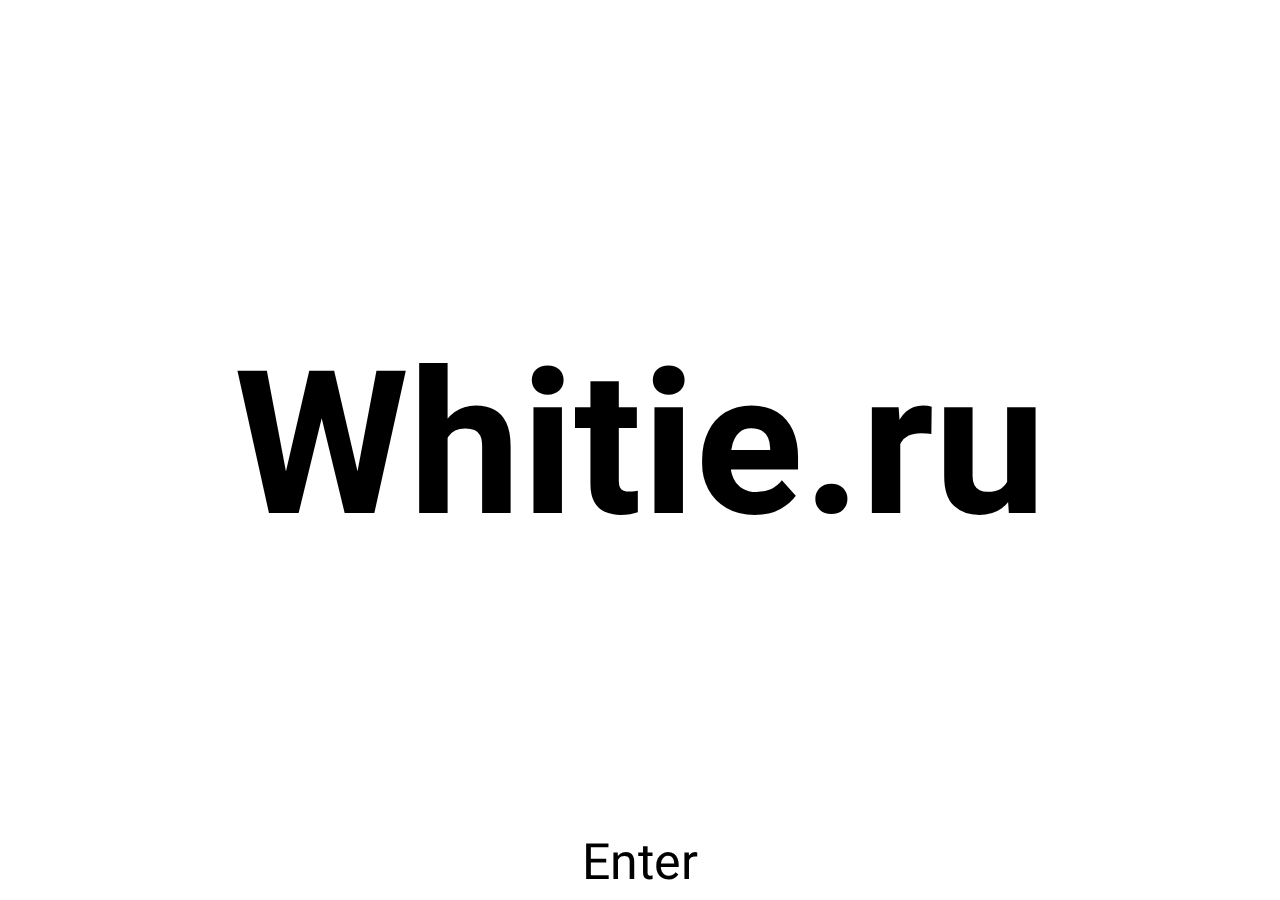
<file: index.html>
<!DOCTYPE html>
<html lang="en">
<head>
    <meta charset="UTF-8">
    <meta http-equiv="X-UA-Compatible" content="IE=edge">
    <meta name="viewport" content="width=device-width, initial-scale=1.0">
    <title>Whitie.ru</title>
    <link rel="shortcut icon" href="favicon.png" type="image/x-icon">
    <link rel="stylesheet" href="css/style.css">
    <script src="js/main.js" defer></script>
</head>
<body class="body">
    <header class="header">
        <p class="header__logo"><a href="." class="header__link">Whitie</a></p>
    </header>
    <main class="main">
        <p class="main__text">This is my test landing. I don't know what you're doing here, but whatever.</p>
        <p class="main__text">This VDS is used for OpenVPN server and somehow I decided to use it for my practice.</p>
        <p class="main__text">Trying myself in fullstack a bit:</p>
        <ul class="links-list">
            <li class="links-list__item">
                <a href="https://snowflake.whitie.ru" class="links-list__link">Snowflake</a>
            </li>
        </ul>
        <ul class="links-list">
            <li class="links-list__item">
                <a href="minesweeper" class="links-list__link">Minesweeper</a>
            </li>
            <li class="links-list__item">
                <a href="battleship" class="links-list__link">Battleship</a>
            </li>
            <li class="links-list__item">
                <a href="dino" class="links-list__link">Dino</a>
            </li>
        </ul>
        <p class="main__text">And monkey-coded landings for my practice:</p>
        <ul class="links-list">
            <li class="links-list__item">
                <a href="frontend/1" class="links-list__link">1</a>
            </li>
            <li class="links-list__item">
                <a href="frontend/2" class="links-list__link">2</a>
            </li>
            <li class="links-list__item">
                <a href="frontend/3" class="links-list__link">3</a>
            </li>
            <li class="links-list__item">
                <a href="frontend/4" class="links-list__link">4</a>
            </li>
        </ul>
    </main>
    <div class="landing" id="landing">
        <h1 class="landing__title">Whitie.ru</h1>
        <button class="landing__button" id="enter">Enter</button>
    </div>
</body>
</html>
</file>
<file: css/style.css>
@import url('https://fonts.googleapis.com/css2?family=Heebo:wght@100&display=swap');

* {
    margin: 0;
    padding: 0;
    appearance: none;
    color: inherit;
    font-size: inherit;
    font-family: inherit;
    text-decoration: inherit;
}

@font-face {
    font-family: 'Valera Round';
    src: url('../fonts/VarelaRound-Regular.ttf');
    font-weight: normal;
}

.body {
    position: relative;
    width: 100%;
    height: 100%;
    font-family: Avenir, Helvetica, Arial, sans-serif;
    font-size: 16px;
    font-weight: normal;
    overflow: hidden;
}

.header {
    padding: 10px 20px;
}

.header__logo {
    font-family: 'Valera Round';
    color: #000;
    font-size: 2em;
    font-weight: bold;
}

.main {
    color: #868eac;
    width: 50%;
    margin: 0 auto;
}

.main__text {
    text-align: center;
}

.links-list {
    width: fit-content;
    margin: 4px auto;
}

.links-list__item {
    list-style-type: none;
    display: inline-block;
    padding: 0 10px;
}

.links-list__link {
    color: #000;
    font-family: 'Valera Round';
    cursor: pointer;
}
.links-list__link:active, .links-list__link:hover, .links-list__link:focus {
    color: #0009;
    cursor: pointer;
}

.landing {
    position: absolute;
    top: 0;
    width: 100%;
    height: 100vh;
    background: #fff;
    font-family: 'Heebo', 'Arial Narrow', Arial, sans-serif;
    font-weight: 100;
    color: #000;
}

.landing__title {
    position: absolute;
    top: 50%;
    width: 100%;
    transform: translateY(-50%);
    text-align: center;
    font-size: 200px;
}

.landing__button {
    position: absolute;
    bottom: 0;
    left: 50%;
    transform: translateX(-50%);
    display: block;
    margin: auto;
    background: none;
    appearance: none;
    border: none;
    outline: none;
    cursor: pointer;
    font-size: 50px;
}

.landing_hidden {
    transition: 2s transform, .4s opacity;
    transform: translateY(200vh);
    opacity: 0;
}
</file>
